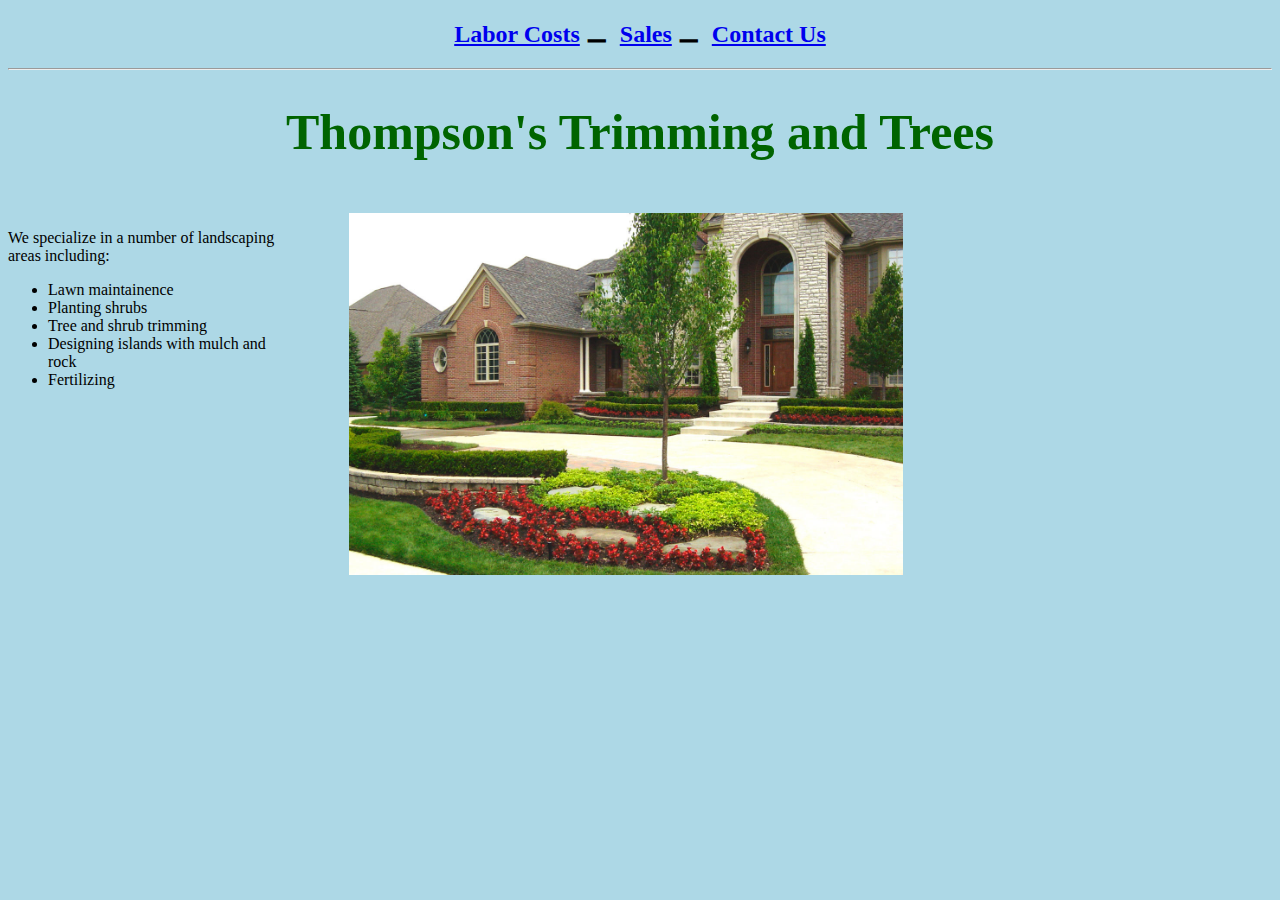
<file: index.html>
<!DOCTYPE html>
<html lang = "en">
 <head>
	<title> Thompson's Trimming and Trees Home page </title>
	<meta charset = "utf-8">
	<meta name = "viewport" content = "width-device-width, initial-scale=1">
 </head>
 <body>
   <link rel = "stylesheet" href = "styles.css">
   
   <div id = "links">
   
	<h2><a href = "Laborcost.html">Labor Costs</a>&#160&#9866&#160

	<a href = "sales.html">Sales</a>&#160&#9866&#160
	
	<a href = "contactus.html">Contact Us</a></h2><hr>
	</div>
	<h1> Thompson's Trimming and Trees </h1><br>
	<div id = "home">
	<img src = "images/home.jfif" width = "60%"; height = "auto">
	</div>

	<div id = "indexinfo">
	<p> We specialize in a number of landscaping areas including: <p>
	<ul>
		<li>Lawn maintainence</li>
		<li>Planting shrubs</li>
		<li>Tree and shrub trimming</li>
		<li>Designing islands with mulch and rock</li>
		<li>Fertilizing</li>
	</ul>
	</div>
	
 
	
</body>
<html>
</file>
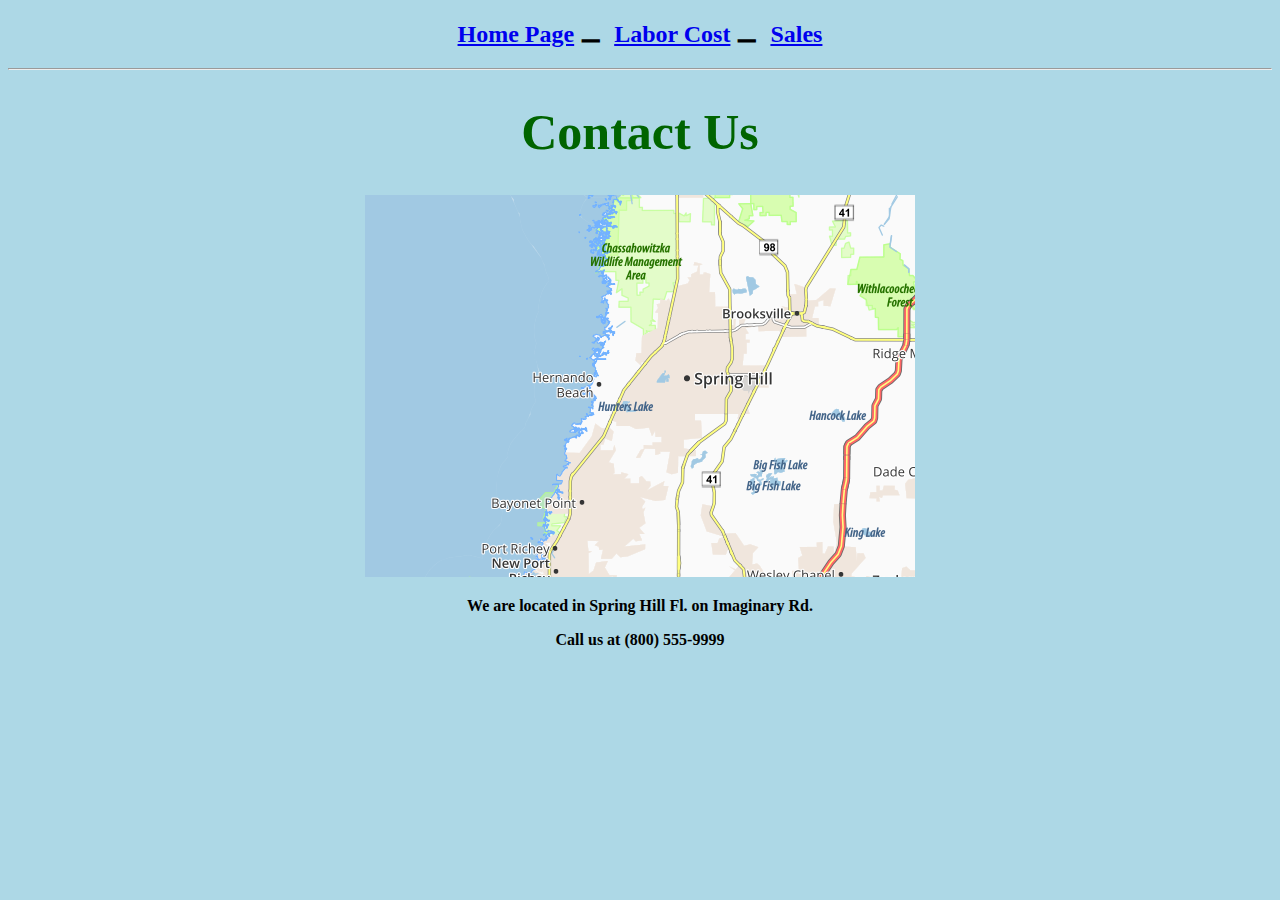
<file: contactus.html>
<!DOCTYPE html>
<html lang = "en">
 <head>
	<title> Contact Us </title>
	<meta charset = "utf-8">
	<meta name = "viewport" content = "width-device-width, initial-scale=1">
 </head>
 <body>
	<link rel = "stylesheet" href = "styles.css">
<div id = "links">
	<h2><a href = "index.html">Home Page</a>&#160&#9866&#160
		<a href = "laborcost.html">Labor Cost</a>&#160&#9866&#160
		<a href = "sales.html">Sales</a></h2><hr>
	</div>
	<h1> Contact Us </h1>
	<div id = "map">
	<img src = "images/map.png" width = "auto"; height = "auto">
	</div>
	<div id = "contact">
	<p><strong> We are located in Spring Hill Fl. on Imaginary Rd.</strong><p>
	<p><strong> Call us at (800) 555-9999 </strong><p>
	</div>
 <body>
</html>
</file>
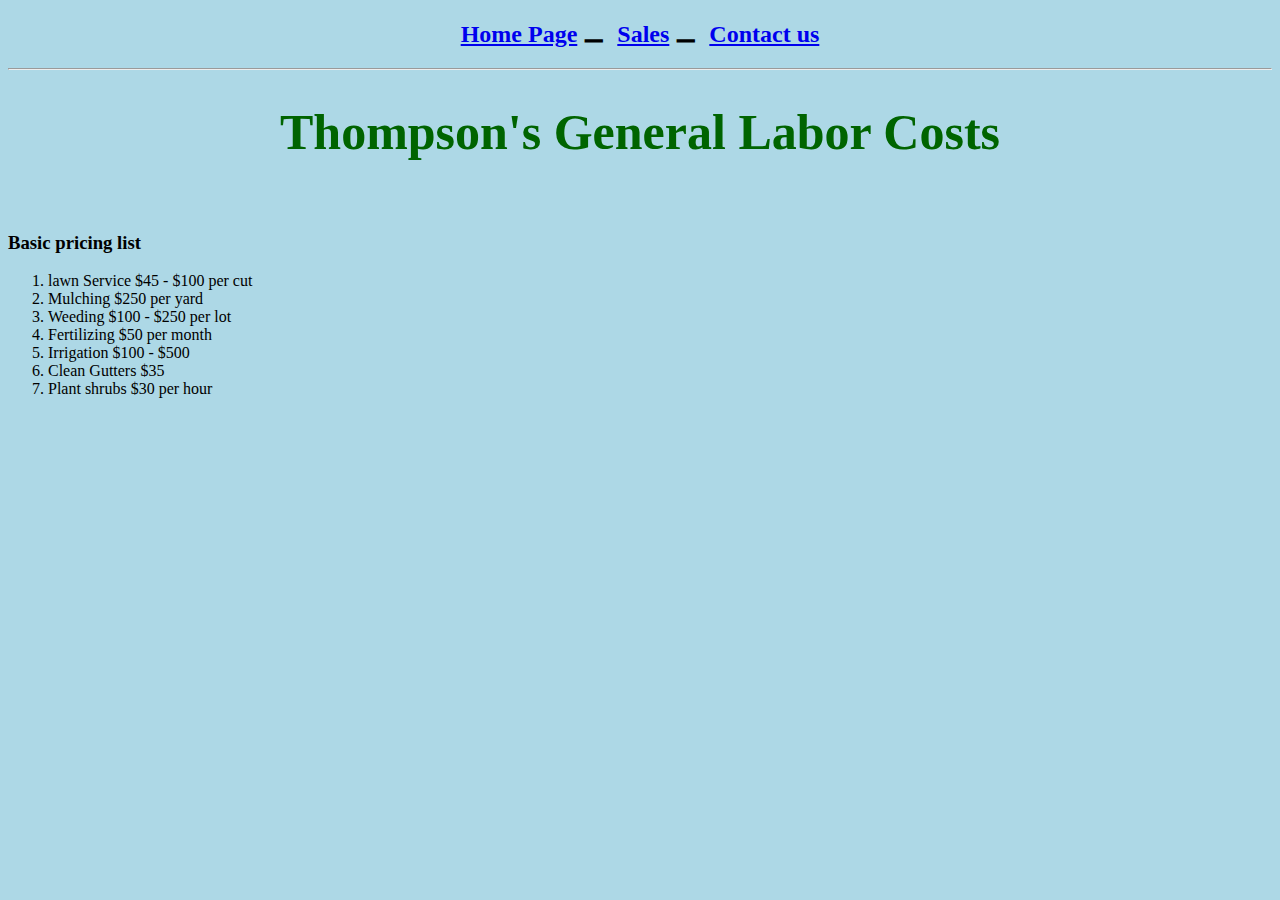
<file: laborcost.html>
<!DOCTYPE html>
<html lang = "en"
 <head>
	<title> Labor cost </title>
	<meta charset = "utf-8">
	<meta name = "viewport" content = "width-device-width, initial-scale=1">
 </head>
 <body>
	<link rel = "stylesheet" href = "styles.css">
	<div id = "links">
	<h2><a href = "index.html">Home Page</a>&#160&#9866&#160
		<a href = "sales.html">Sales</a>&#160&#9866&#160
		<a href = "contactus.html">Contact us</a></h2><hr>
	</div>
	
	<h1> Thompson's General Labor Costs </h1><br>

	<h3> Basic pricing list</h3>
	<ol>
		<li> lawn Service  $45 - $100 per cut </li>
		<li> Mulching      $250 per yard</li>
		<li> Weeding       $100 - $250 per lot </li>
		<li> Fertilizing   $50 per month </li>
		<li> Irrigation    $100 - $500</li>
		<li> Clean Gutters $35</li>
		<li> Plant shrubs  $30 per hour </li>
	<ol>
	
	
		
		
	
 </body>
</html>
</file>
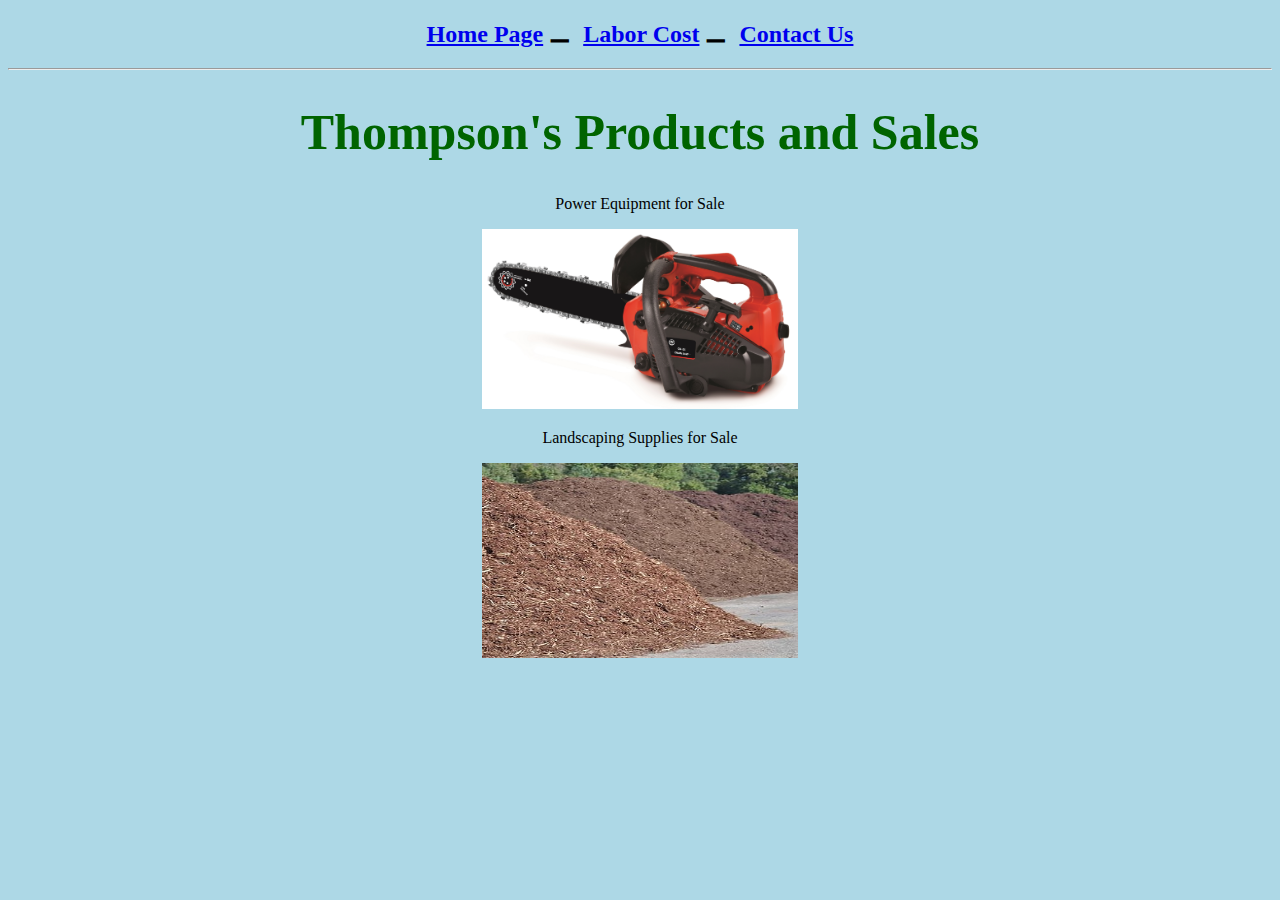
<file: sales.html>
<!DOCTYPE html>
<html lang = "en">
 <head>
	<title> Sales </title>
	<meta charset = "utf-8">
	<meta name = "viewport" content = "width-device-width, initial-scale=1">
 </head>
 <body>
	<link rel = "stylesheet" href = "styles.css">
	<div id = "links">
	<h2><a href = "index.html">Home Page</a>&#160&#9866&#160
		<a href = "laborcost.html">Labor Cost</a>&#160&#9866&#160
		<a href = "contactus.html">Contact Us</a></h2><hr>
	</div>
	<h1> Thompson's Products and Sales </h1>
	<div id = "chainsaw">
	<p> Power Equipment for Sale <p>
	<img src = "images/chainsaw.jpg" width = "25%"; height = "auto">
	</div>
	<div id = "mulch">
	<p> Landscaping Supplies for Sale <p>
	<img src = "images/mulch.jpeg" width ="25%"; height = "195px">
	</div>
 </body>
</html>
</file>
<file: styles.css>
body {

	background-color: lightblue;
	
}

h1 {
	
	text-align: center;
	font-family: fantasy,copperplate;
	font-size: 50px;
	color: darkgreen;
}

#links {
	text-align: center;
}

#indexinfo {

  width: 22%;
  
}

#home {
float: right;
width: 73%

}

#map { 
 text-align: center;
}

#contact {
	text-align: center;
}

#chainsaw {
	text-align: center;
	
}

#mulch {
	
text-align: center;

}
</file>
